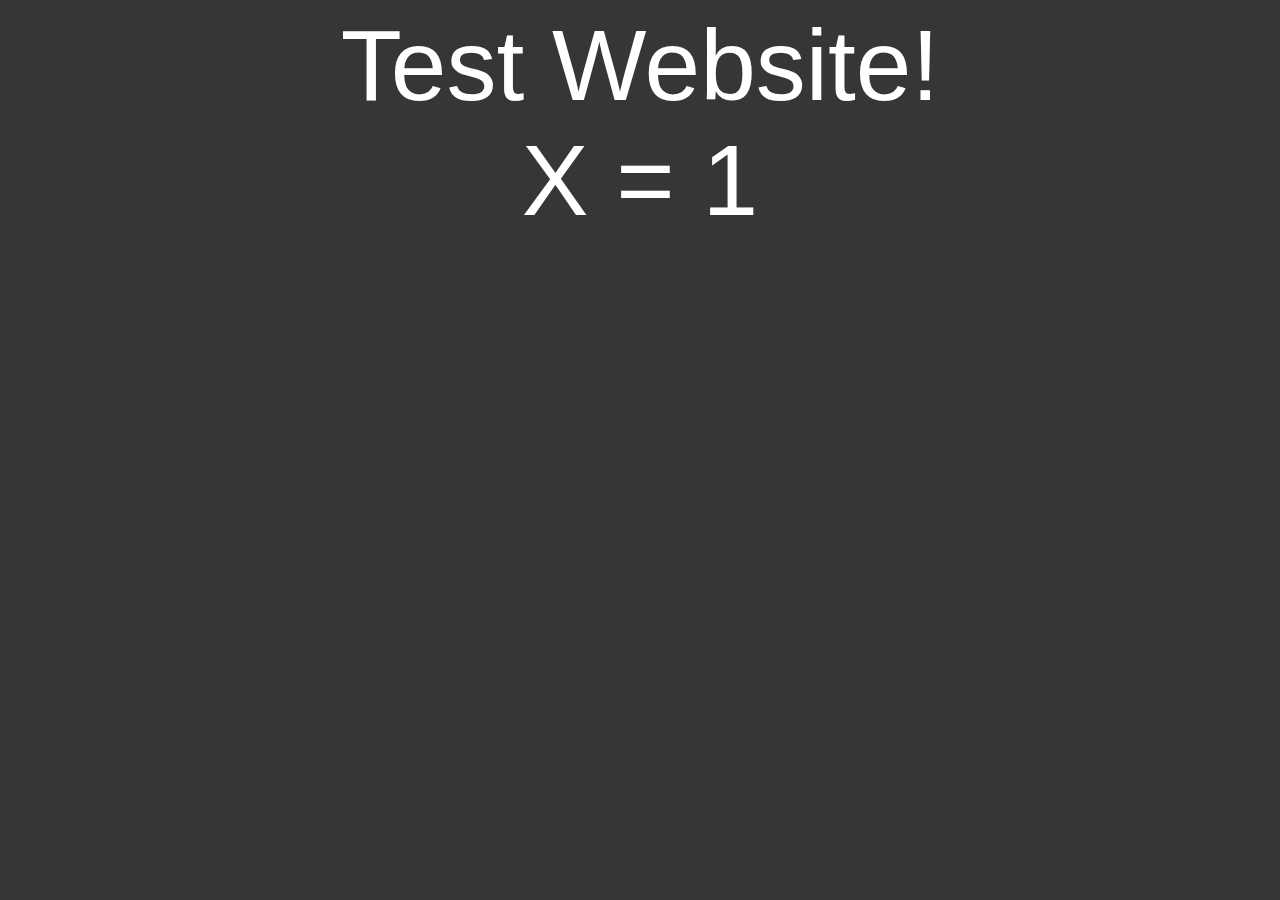
<file: index.html>
<!DOCTYPE html>
<html lang="en">
    <link rel="stylesheet" href="style.css">
    <head>
        <meta charset="UTF-8">
        <meta name="viewport" content="width=device-width, initial-scale=1.0">
        <title>Document</title>
    </head>
    <body>
    <header>Test Website!</header>
        <div>X = <span id="X"> </span></div>
    </body>
     <script src="javascript.js"></script>
</html>
</file>
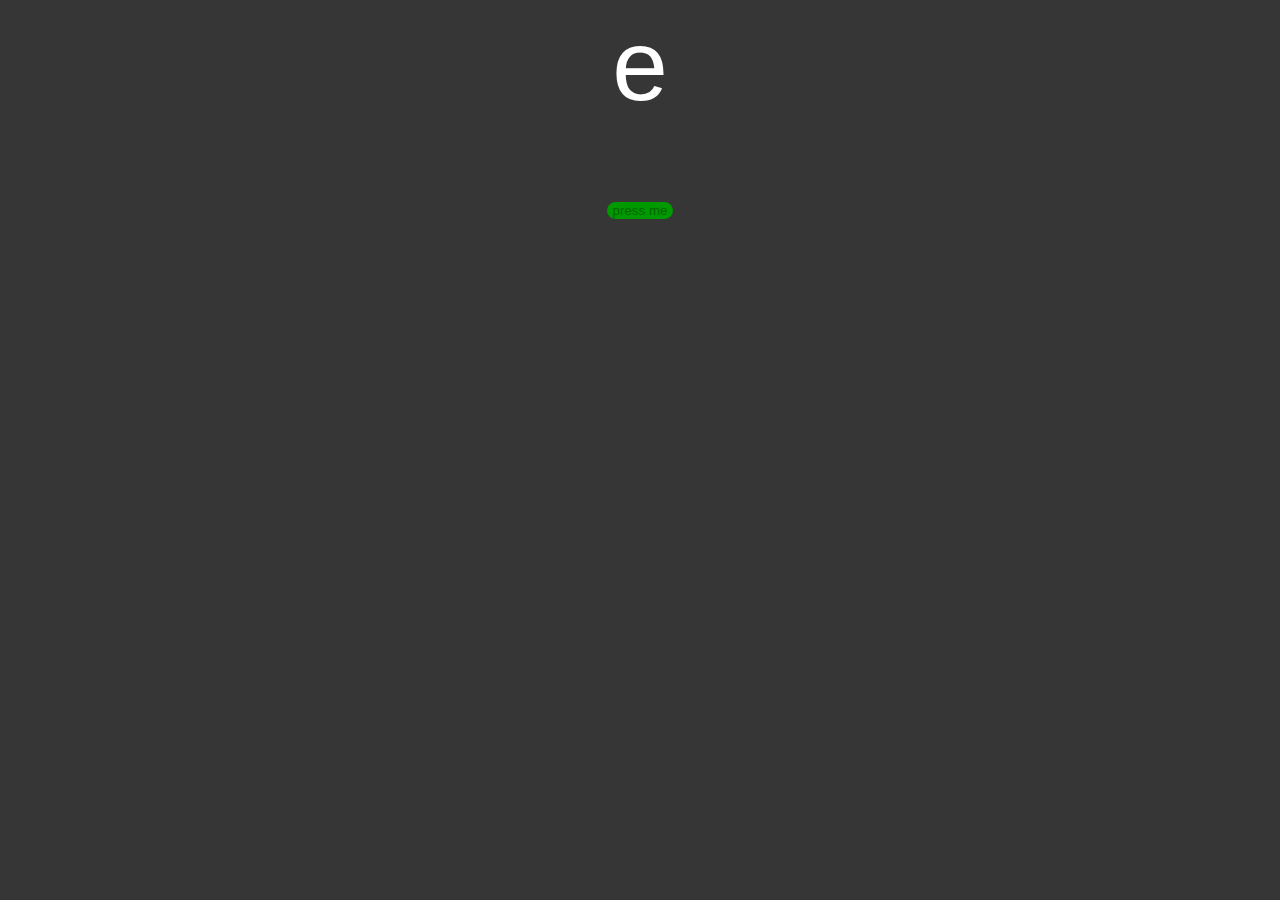
<file: other.html>
<!DOCTYPE html>
<html lang="en">
    <link rel="stylesheet" href="style.css">
    <head>
        <meta charset="UTF-8">
        <meta name="viewport" content="width=device-width, initial-scale=1.0">
        <title>Document</title>
    </head>
    <body>
    <header>e</header>
    <div><a href="index.html"><button>press me</button></a></div>
    </body>
</html>
</file>
<file: style.css>
html {
    font-family: Arial, Helvetica, sans-serif;
    color: white;
    background-color: rgb(54, 54, 54);
    user-select: none;
}

body {
    display:flex;
    flex-direction: column;
    justify-content: center;
    align-content:center;
    font-size: 100px;
}

div {
    height: fit-content;
    margin-inline: auto;
}

header {
    margin: auto;
}

button {
    border-radius: 12px;
    background-color: rgb(0, 153, 0);
    color:darkgreen;
    border: none;
}

::-webkit-scrollbar {
    display: none;
}
</file>
